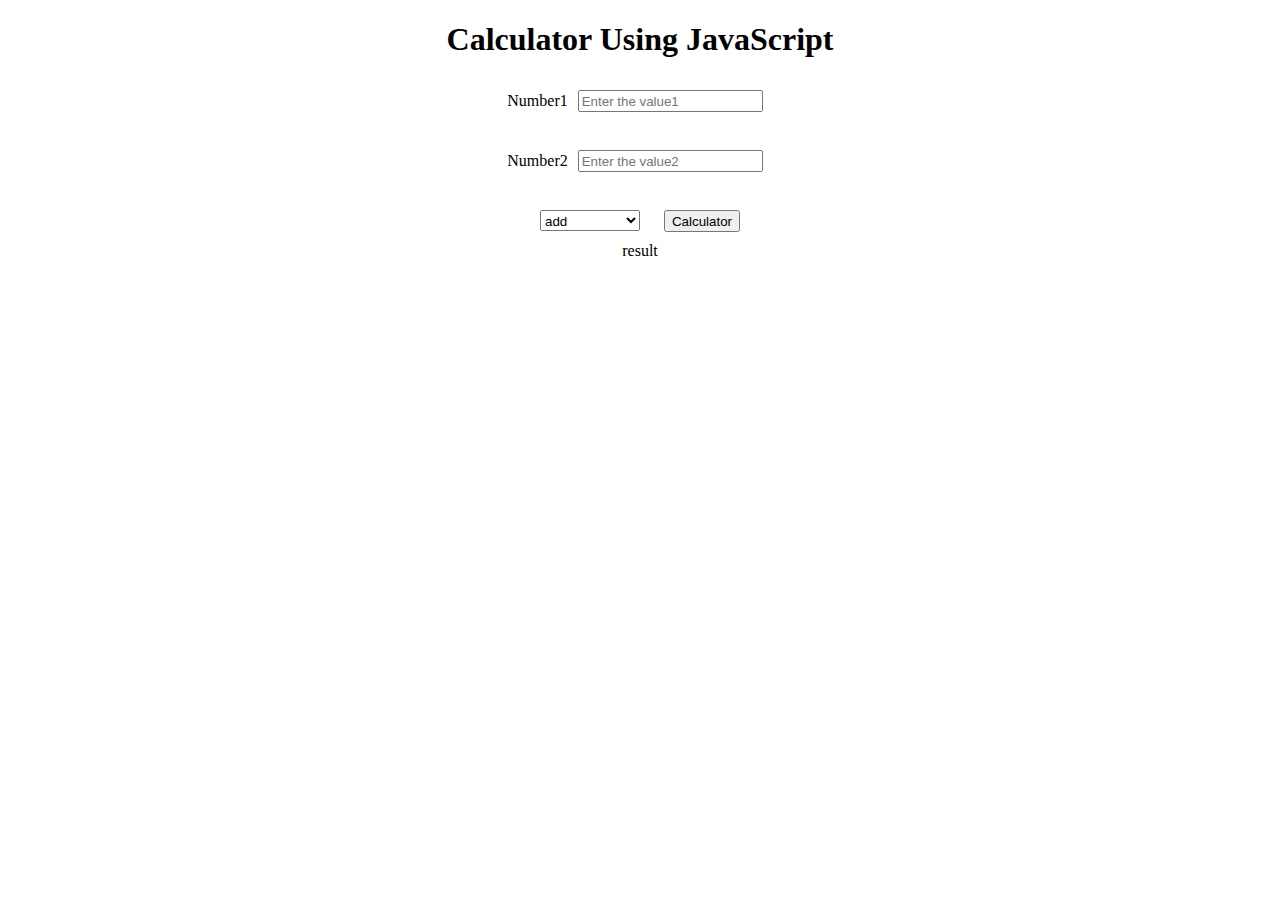
<file: Day Task/Calculator/index.html>
<!DOCTYPE html>
<html lang="en">
<head>
    <meta charset="UTF-8">
    <meta name="viewport" content="width=device-width, initial-scale=1.0">
    <title>Document</title>
    <style>
        body{
            text-align: center;
        }
        input,select,button{
            padding-top: 2px;
            margin: 10px;
        }
    </style>
</head>
<body>
    <h1>Calculator Using JavaScript</h1>
    Number1<input type="number" placeholder="Enter the value1" id="num1"><br><br>
    Number2<input type="number" placeholder="Enter the value2" id="num2"><br><br>
    <select name="" id="">
        <option value="add">add</option>
        <option value="multiplication">multiplication</option>
        <option value="subraction">subraction</option>
        <option value="division">division</option>
    </select>
    <button onclick="Calculator()">Calculator</button>
    <div id="result">result</div>
    <script>
       
        function Calculator()
        {
        num1=parseInt(document.getElementById("num1").value);
        num2=parseInt(document.getElementById("num2").value);
        operation=document.getElementById("operations").value;

        let result;
        if(isNaN(num1)|| isNaN(num2)){
             result="Please Enter a Valid number";
        }
        else
        {
            switch(operation) {
                case "add":
                result = num1+num2;
                break;
                case "multiplication":
                result = num1*num2;
                break;
            }
            document.getElementById("result").innerText="result: "+ " " +result;
        }
        }
    </script>
    
</body>
</html>
</file>
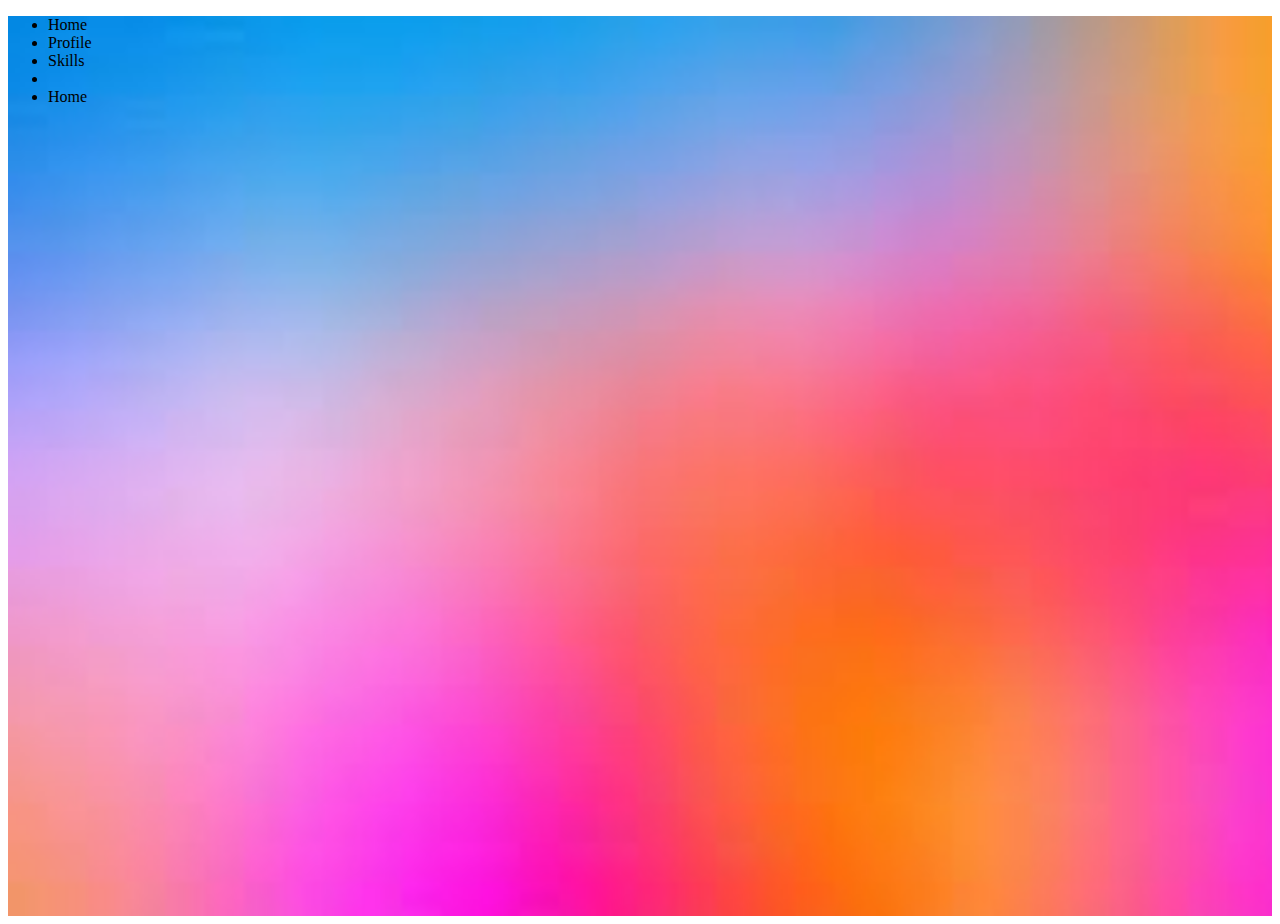
<file: Day Task/Day 1/index.html>
<!DOCTYPE html>
<html lang="en">
<head>
    <meta charset="UTF-8">
    <meta name="viewport" content="width=device-width, initial-scale=1.0">
    <title>Document</title>
    <link rel="stylesheet" href="style.css">
</head>
<body>
    <div class="main">
        <ul>
            <li>Home</li>
            <li>Profile</li>
            <li>Skills</li>
            <li></li>
            <li>Home</li>
        </ul>
    </div>
</body>
</html>
</file>
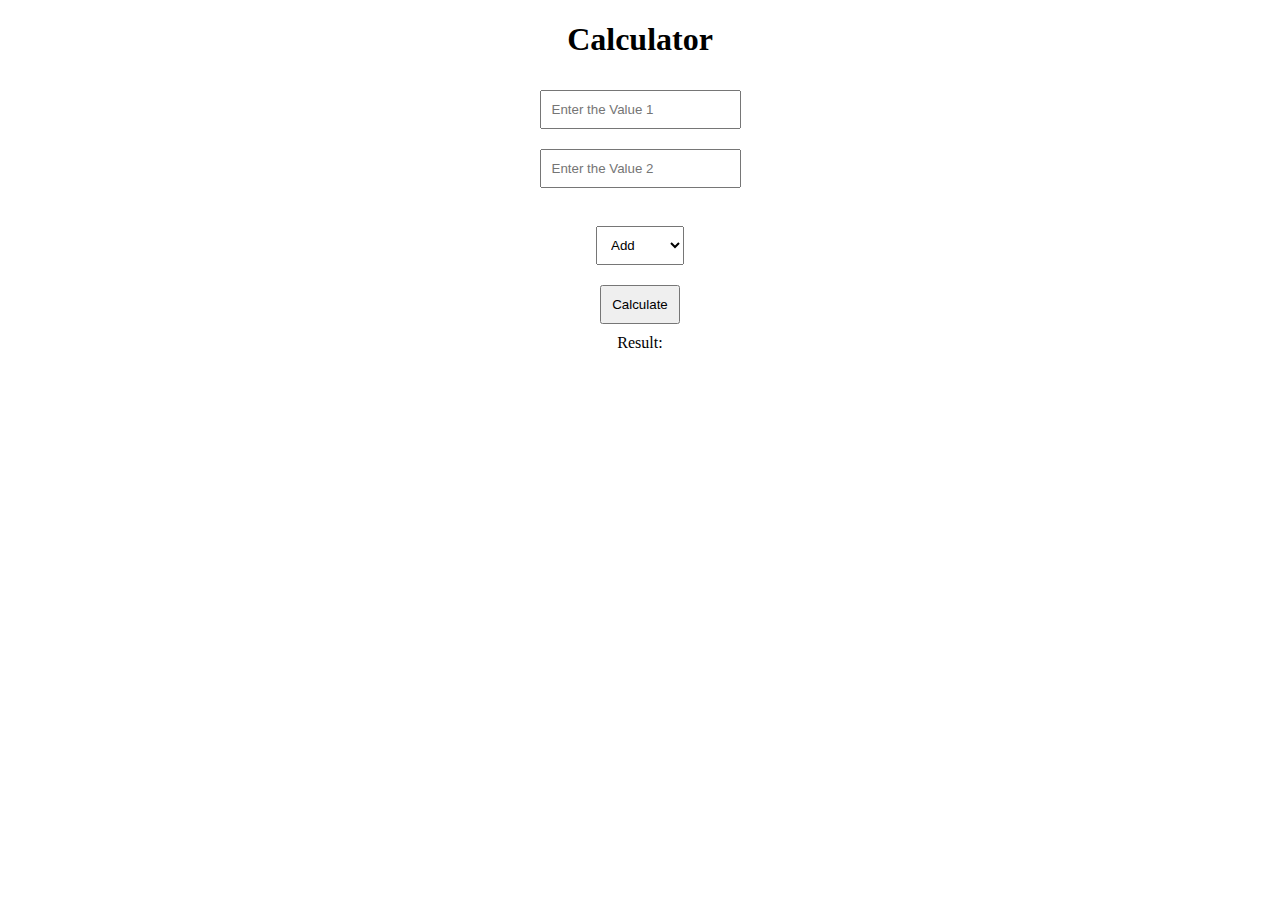
<file: Day Task/Day 3/index.html>
<!DOCTYPE html>
<html lang="en">
<head>
    <meta charset="UTF-8">
    <meta name="viewport" content="width=device-width, initial-scale=1.0">
    <title>Document</title>
    <link rel="stylesheet" href="style.css">
    <script src="/Day Task/Day 3/script.js"></script>
</head>
<body>
    <h1>Calculator</h1>
    <input type="number" placeholder="Enter the Value 1 " id="num1"> <br>
    <input type="number" placeholder="Enter the Value 2 " id="num2"> <br> <br>
    <select id="operation">
        <option value="Add">Add</option>
        <option value="Subraction">subract</option>
        <option value="Multiplication">Multiply</option>
        <option value="Division">Divide</option>
    </select> <br>
    <button onclick="calculation()">Calculate</button>
    <div id="Result">Result: </div>
</body>
</html>
</file>
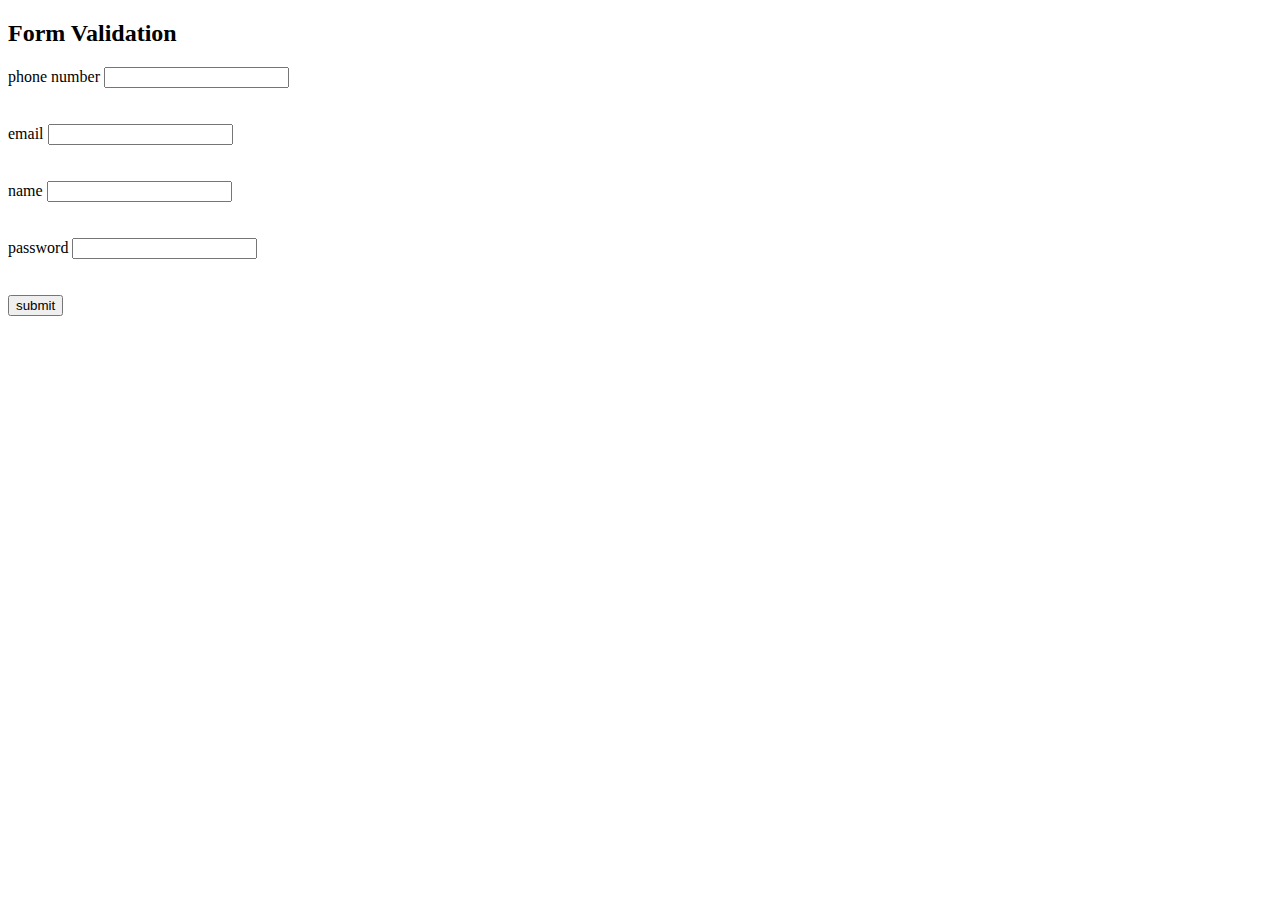
<file: Day Task/Day 8/index.html>
<!DOCTYPE html>
<html lang="en">
<head>
    <meta charset="UTF-8">
    <meta name="viewport" content="width=>, initial-scale=1.0">
    <title>Document</title>
</head>
<body>
    <h2>Form Validation</h2>
    <form>
        <!--phone validation-->
        <label for="phone">phone number</label>
        <input type="text" id="phone" name="phone">
        <div id="phoneError" class="error"></div><br><br>
        <!--mail validation-->
        <label for="email">email</label>
        <input type="email" id="email" name="email">
        <div id="emailError" class="error"></div><br><br>
        <!--name validation-->
        <label for="name">name</label>
        <input type="text" id="name" name="name">
        <div id="nameError" class="error"></div><br><br>
        <!--password validation-->
        <label for="password">password</label>
        <input type="text" id="password" name="password">
        <div id="passwordError" class="error"></div><br><br>
        <button onclick="validation()">submit</button>
    </form>
    <script>
        function validation(phone){
            const regex=/^[0-9]{10}$/
            if(phone.trim()===""){
                return "textarea can't be empty"
            }
            if(!regex.test(phone)){
                return "must be 10 digits"
            }
            return "phone num is valid"
        }
    </script>
    <script>
        function validatename(name){
            const regex=/^[A-Za-z\s]+$/;
            if(name.trim()===""){
                return "name cannot be empty";
            }
            if(!regex.test(name)){
                return "name can only contain letters and spaces";
            }
            return "name is valid";
        }
    </script>
    <script>
        function validateEmail(email) {
            const regex=/^[a-zA-Z0-9._%+-]+@[a-zA-Z0-9.-]+\.[a-zA-Z]{2,}$/;
            if(email.trim()===""){
                return "email cannot be empty";
            }
            if(!regex.test(email)){
                return "invalid email format";
            }
            return "email is valid";
        }
    </script>
    <script>
        function validatepassword(password) {
            const regex=/^(?=.*[A-Z])(?=.*\d).{8,}$/;
            if(password.trim()===""){
                return "password cannot be empty";
            }
            if(!regex.test(password)){
                return "password must be at least 8 characters long, contain an ";
            }
            return "password is valid";
        }
         
        function validateform(){
            let phone=document.getElementById("phone").value;
            let name=document.getElementById("name").value;
            let email=document.getElementById("email").value;
            let pasword=document.getElementById("password").value;
            
            let phoneError=validatNum(phone);
            let nameError=validateName(name);
            let emailError=validateEmail(email);
            let passwordError=validatePassword(password);

            if(phoneError==="phone num is valid"&& nameError==="Name is valid"&& emailError==="Email is valid"&& passwordError==="password"){
                return true;//allow submission
            }
        document.getElementById("phoneError").innerText=phoneError === " is valid" ? "":phoneError;

        document.getElementById("nameError").innerText=nameError === " is valid" ? "":nameError;

        document.getElementById("emailError").innerText=emailError === "is valid" ? "":emailError;

        document.getElementById("passwordError").innerText=passwordError === "is valid" ? "":passwordError;
        }
    </script>
</body>
</html>
</file>
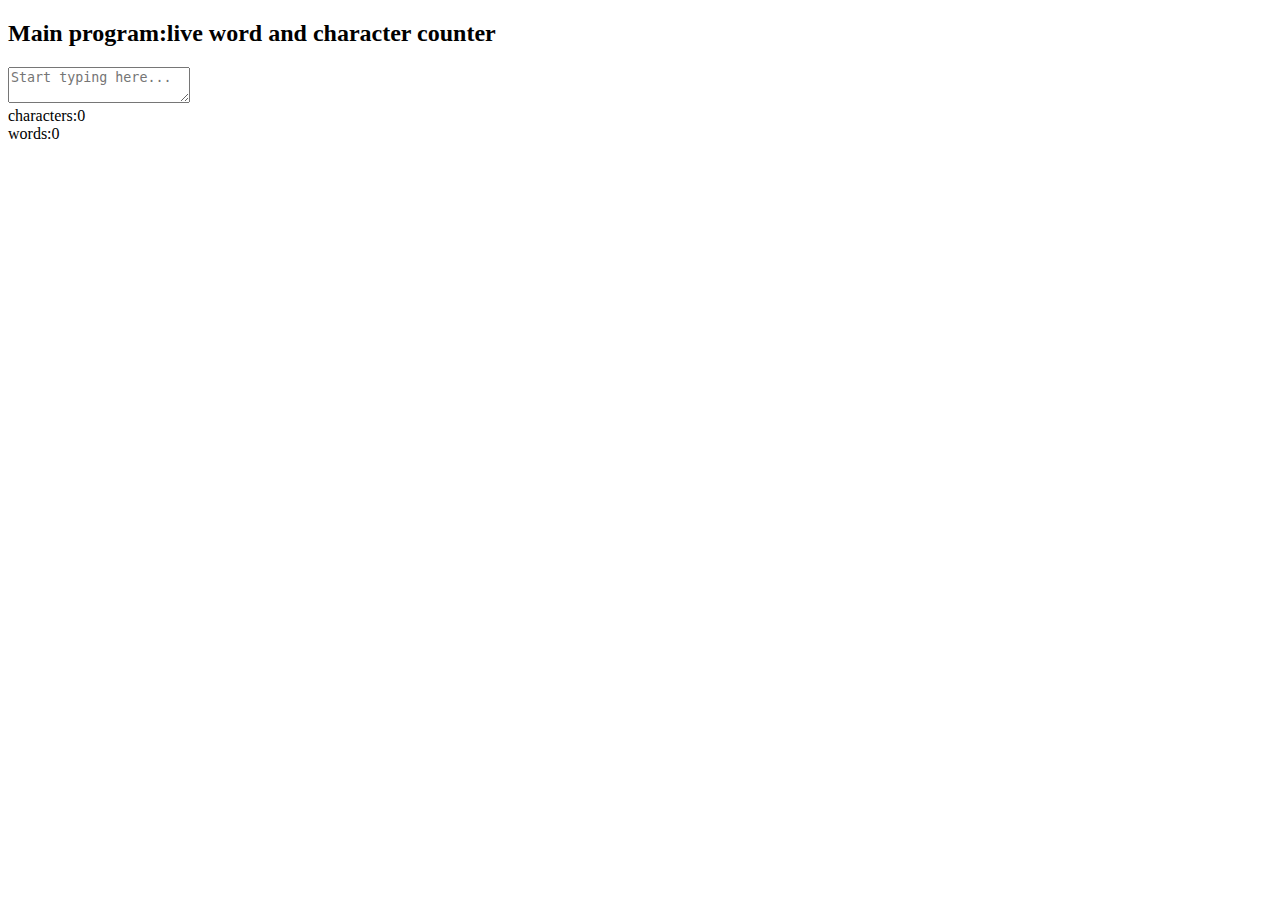
<file: Day Task/Day 9/index.html>
<!DOCTYPE html>
<html lang="en">
<head>
    <meta charset="UTF-8">
    <meta name="viewport" content="width=>, initial-scale=1.0">
    <title>Document</title>
</head>
<body>
    <h2>Main program:live word and character counter</h2>
    <textarea id="mainText" placeholder="Start typing here..."></textarea>
    <div class="counter">
        characters:<span id="maincharcount">0</span><br>
        words:<span id="mainwordcount">0</span>
    </div>

    <script>
        document.getElementById("mainText").addEventListener("input",function() {
            const text=this.value;
            document.getElementById("maincharcount").innerText=text.length;

            const trimmed=text.trim();
            const wordcount=trimmed ===""? 0:trimmed.split(/\s+/).length;
            document.getElementById("mainwordcount").innerText=wordcount;

        });
    </script>
</body>
</html>
</file>
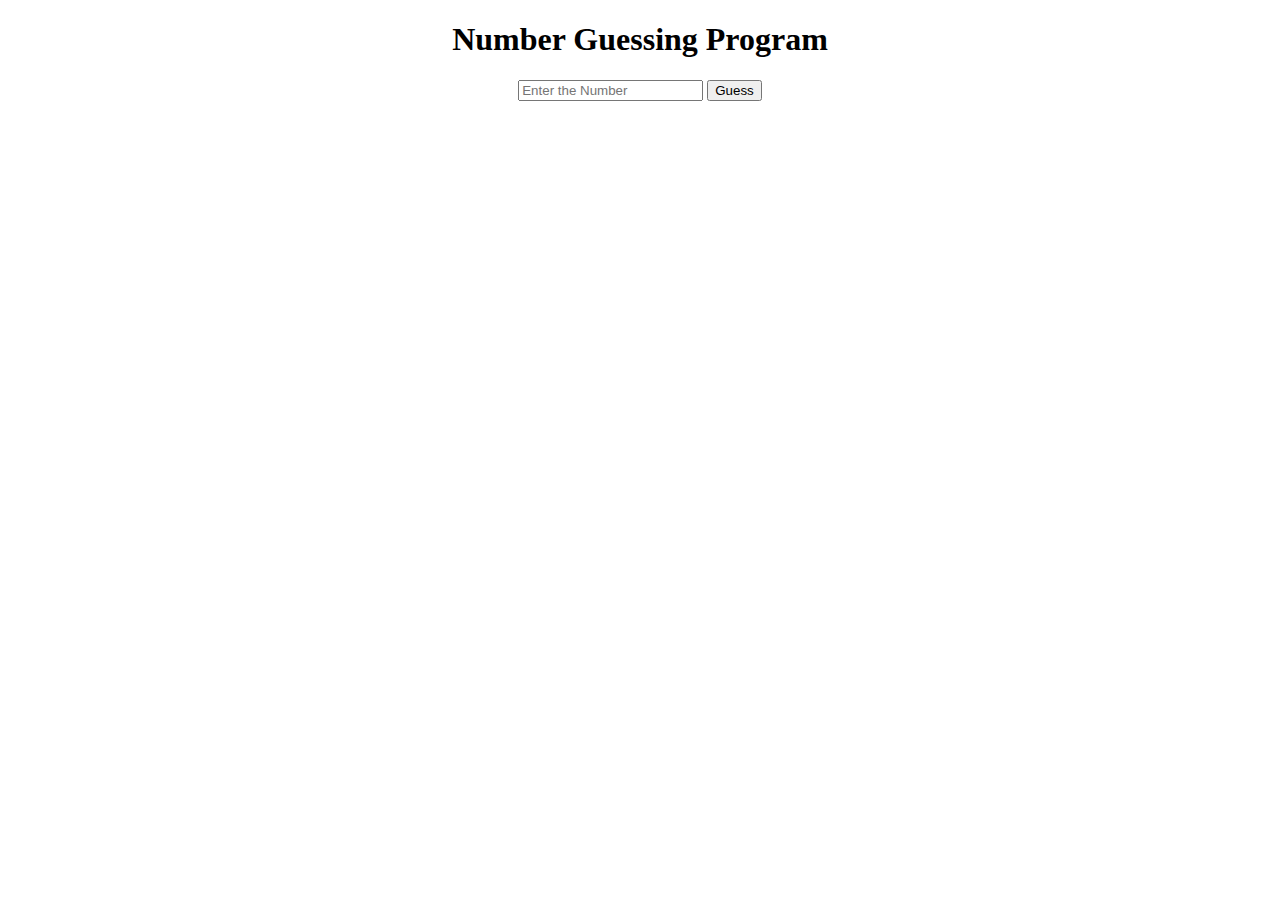
<file: Day Task/Guessingnum.html>
<!DOCTYPE html>
<html lang="en">
<head>
    <meta charset="UTF-8">
    <meta name="viewport" content="width=device-width, initial-scale=1.0">
    <title>Document</title>
    <style>
        body{
            text-align: center;
        }
    </style>
</head>
<body>
    <h1>Number Guessing Program</h1>
    <input type="number" id="num" placeholder="Enter the Number">
    <button onclick="PlayGame()">Guess</button>
    <id="num"></id>
    <p id="feedback"></p>
    <p id="attempts"></p>
    <script>
        let target=Math.floor(Math.random()*10)+1;
        console.log(target);
        let count=0;
        function PlayGame(){
            let guessvalue=parseInt(document.getElementById("num").value);
            count++;
            if(guessvalue < target){
                document.getElementById("feedback").innerText="too low"
            }
            else if(guessvalue > target){
                document.getElementById("feedback").innerText="too high"
            }
            else{
                document.getElementById("feedback").innerText="Your Guess Is Correct";
            }
            document.getElementById("attempts").innerText="count"+count;
        }

    </script>

</body>
</html>
</file>
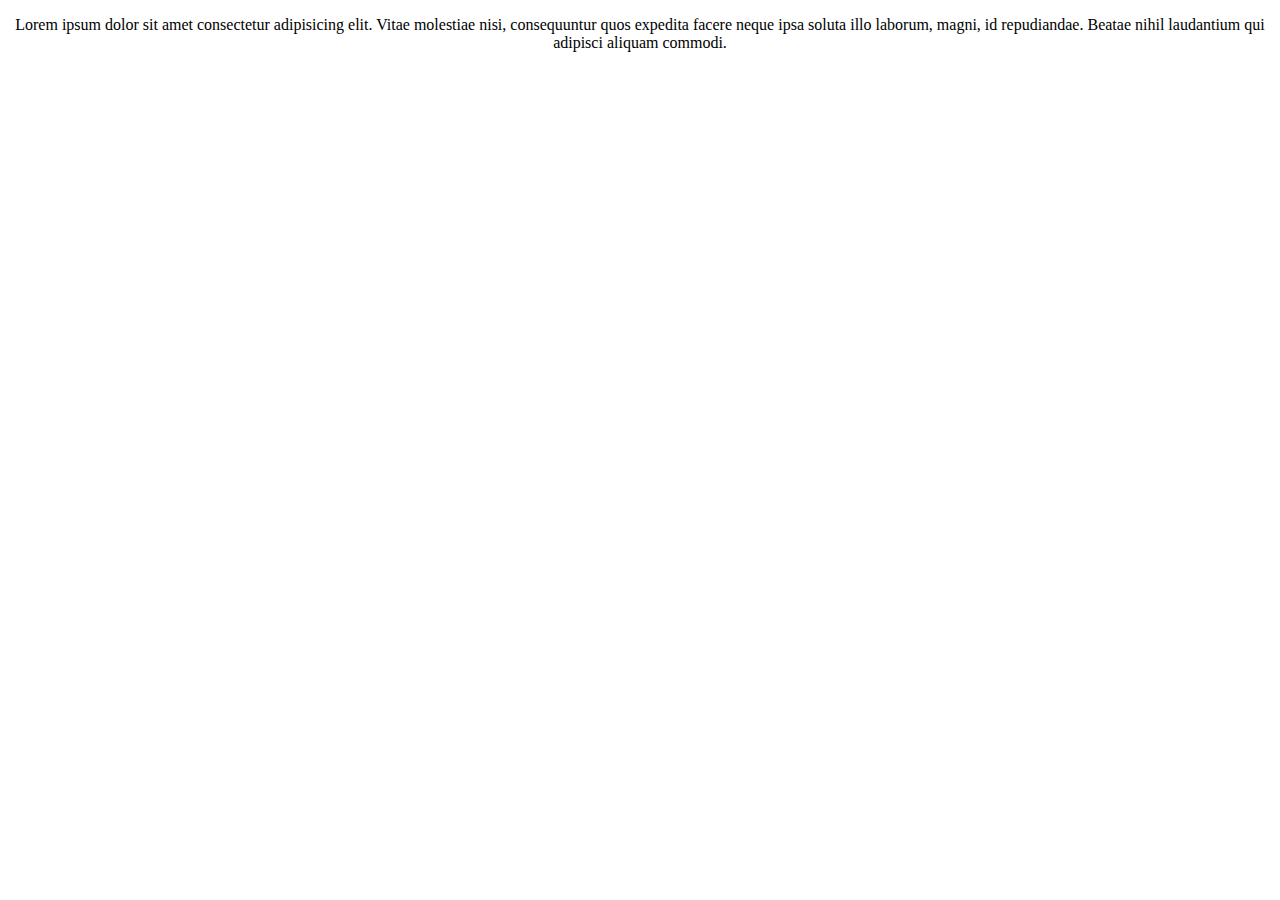
<file: Day Task/Calculator/torun.html>
<!DOCTYPE html>
<html lang="en">
<head>
    <meta charset="UTF-8">
    <meta name="viewport" content="width=device-width, initial-scale=1.0">
    <title>Document</title>
</head>
<body>
    <p id="para">Lorem ipsum dolor sit amet consectetur adipisicing elit. Vitae molestiae nisi, consequuntur quos expedita facere neque ipsa soluta illo laborum, magni, id repudiandae. Beatae nihil laudantium qui adipisci aliquam commodi.</p>
    <script>
        let result=document.getElementById("para").style.textAlign="center";
        document.getElementById("para").style.color="lavendar";
    </script>
</body>
</html>
</file>
<file: Day Task/Day 1/style.css>
.main{
    height: 100vh;
    background-image: url(./image.png);
    background-repeat: no-repeat;
    background-size: cover;
}
.ul{
    list-style: none;
    display: flex;
}
.box1{
    height: 500px;

}
</file>
<file: Day Task/Day 3/style.css>
body{
    text-align: center;
}
input,select,button{
    padding: 10px;
    margin: 10px;
}
</file>
